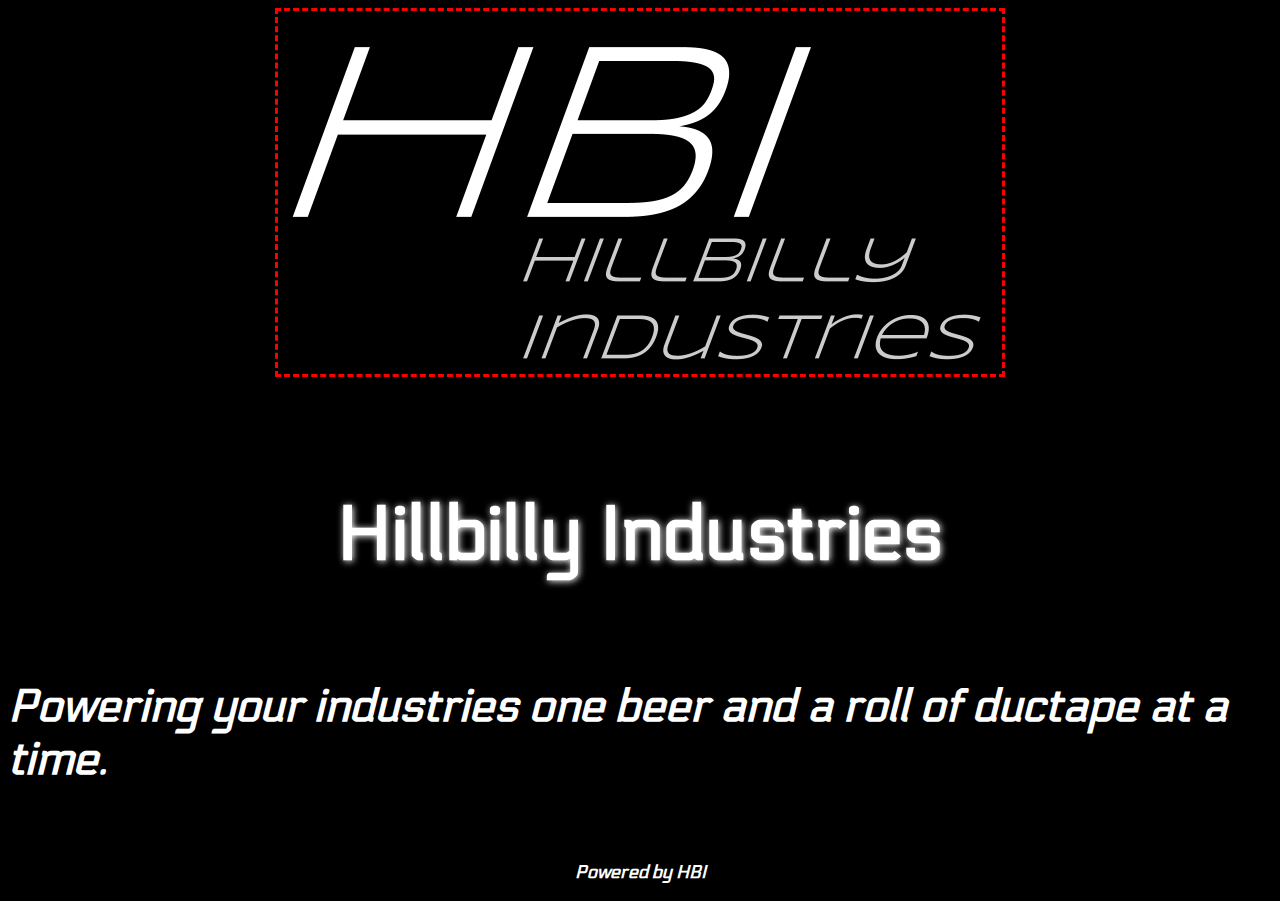
<file: hbi.html>
<!DOCTYPE html>
<!DOCTYPE html>
<html>
<head>
	<script>
	function hover(element) {element.setAttribute('src', 'http://www.crazyengineer.net/wp-content/uploads/2008/04/redneck.jpg');}
	function unhover(element) { element.setAttribute('src', 'http://johnbrandt.typepad.com/.a/6a010535c28758970b0112797a76b028a4-800wi');
}
	</script>
	<link rel="stylesheet" href="index.css">
	<link href='http://fonts.googleapis.com/css?family=Annie+Use+Your+Telescope' rel='stylesheet' type='text/css'>
	<link href='http://fonts.googleapis.com/css?family=Electrolize' rel='stylesheet' type='text/css'>
<title>
	Corn Nuggets
</title>

</head>
<body>
	<img src="hbishitlogo.png">
	<h4> Hillbilly Industries</h4>
		<h5> <em> Powering your industries one beer and a roll of ductape at a time. <em> </h5>

			<h3> Powered by <a href="hbi.html"> HBI </a> </h3>
		

</body>
</html>
</file>
<file: index.css>
body {
    font-family: 'Annie Use Your Telescope', cursive;
    font-size: 35px;
    color: red;
    background-color: #000;
    text-align: center;


   	
}

img {
	border:3px dashed red




}

h1 {

font-family: 'Annie Use Your Telescope', cursive;
    font-size: 75px;
    color: yellow;
    background-color: #000;
    text-align: center;
     text-shadow: 1px 1px 7px yellow;

}
h2 {

font-family: 'Annie Use Your Telescope', cursive;
    font-size: 55px;
    color: red;
    background-color: #000;
    text-align: left;

}
h3 {
	font-family:  'Electrolize', sans-serif;
	font-size: 18px;
	color: white;
	text-align: center;

}
h4 {
	font-family: 'Electrolize', sans-serif;
	font-size: 75px;
	color: white;
	text-align: center;
	text-shadow: 1px 1px 7px white;
}
h5 {
	font-family: 'Electrolize', sans-serif;
	font-size: 45px;
	color: white;
	text-align: left;


}

a:link {
    transition: all 1s;
    color: white;
    font-size: 35
     -webkit-transition: 2s;
     text-decoration: none;

}
a:hover {
	font-size: 40;
    color: blue;
    text-shadow: 1px 1px 7px yellow;
   	text-decoration: : none;

}
</file>
